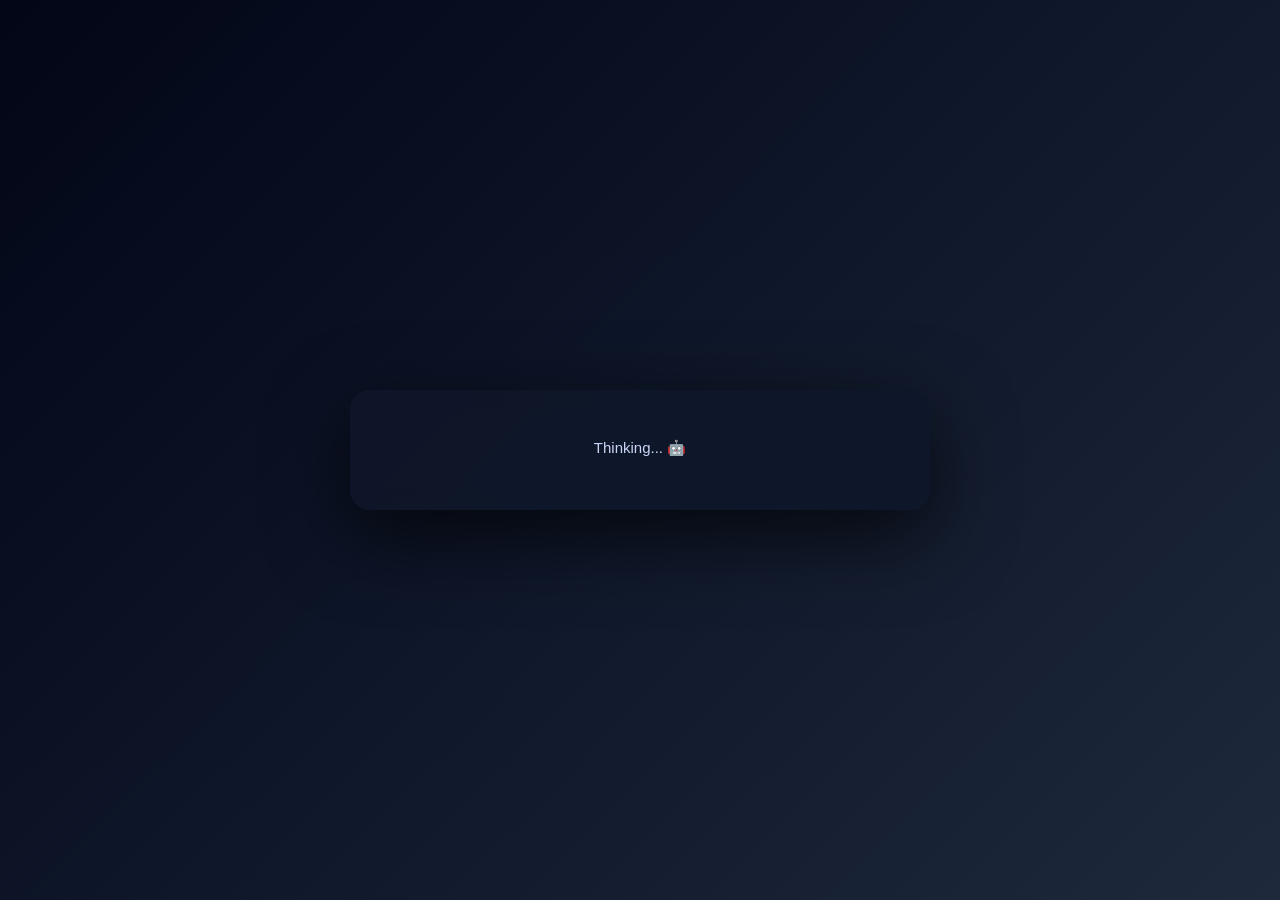
<file: index.html>
<!DOCTYPE html>
<html lang="en">
<head>
  <meta charset="UTF-8">
  <title>AI Career Advisor</title>
  <link rel="stylesheet" href="style.css">
</head>

<body>
  <div class="card"></div>

  <script src="script.js"></script>
</body>
</html>
</file>
<file: style.css>
/* ==========================
   GLOBAL
========================== */
body {
  margin: 0;
  font-family: 'Inter', sans-serif;

  background: linear-gradient(135deg, #020617, #0f172a, #1e293b);

  display: flex;
  justify-content: center;
  align-items: center;
  height: 100vh;
}

/* ==========================
   CARD
========================== */
.card {
  width: 520px;
  max-height: 85vh;
  overflow-y: auto;

  background: rgba(15, 23, 42, 0.9);
  backdrop-filter: blur(12px);

  border-radius: 20px;
  padding: 30px;

  box-shadow: 0 25px 80px rgba(0,0,0,0.7);

  color: #e2e8f0;

  display: flex;
  flex-direction: column;
  align-items: center;
  text-align: center;

  animation: fadeIn 0.6s ease;
}

/* ==========================
   HEADER
========================== */
h2 {
  font-size: 28px;
  font-weight: 700;
  margin-bottom: 15px;

  background: linear-gradient(90deg, #38bdf8, #6366f1);
  -webkit-background-clip: text;
  -webkit-text-fill-color: transparent;
}

/* ==========================
   ICON ANIMATION
========================== */
.icon {
  display: inline-block;
  animation: bounce 1.5s infinite;
}

@keyframes bounce {
  0%,100% { transform: translateY(0); }
  50% { transform: translateY(-5px); }
}

/* ==========================
   TEXT
========================== */
p {
  font-size: 15px;
  line-height: 1.7;
  color: #cbd5f5;
  margin-bottom: 20px;
}

/* ==========================
   OPTIONS
========================== */
.option-btn {
  width: 100%;
  padding: 13px;
  margin: 8px 0;

  border: 1px solid transparent;
  border-radius: 12px;

  background: #1e293b;
  color: #e2e8f0;

  cursor: pointer;
  transition: all 0.25s ease;

  position: relative;
  overflow: hidden;
}

/* Hover Glow Effect */
.option-btn:hover {
  background: #6366f1;
  color: white;
  transform: translateY(-2px);
  box-shadow: 0 10px 25px rgba(99,102,241,0.4);
}

/* Click effect */
.option-btn:active {
  transform: scale(0.97);
}

/* ==========================
   MAIN BUTTON
========================== */
button {
  margin-top: 18px;
  padding: 12px 22px;

  border: none;
  border-radius: 12px;

  background: linear-gradient(135deg, #22c55e, #16a34a);
  color: white;

  cursor: pointer;
  transition: all 0.3s ease;

  font-weight: 500;
}

button:hover {
  transform: scale(1.05);
  box-shadow: 0 10px 25px rgba(34,197,94,0.4);
}

/* ==========================
   RESULT BOX
========================== */
.result-box {
  background: #111827;
  padding: 18px;
  border-radius: 14px;
  margin-bottom: 15px;
  text-align: left;

  border: 1px solid #1e293b;
}

/* ==========================
   SECTION TITLE
========================== */
.section-title {
  margin-top: 20px;
  font-size: 18px;
  color: #93c5fd;
}

/* ==========================
   RESOURCE CARDS
========================== */
.resource-card {
  background: #1e293b;
  border-radius: 14px;

  padding: 16px;
  margin-top: 12px;

  border-left: 4px solid #6366f1;

  box-shadow: 0 10px 25px rgba(0,0,0,0.5);

  text-align: left;

  transition: all 0.25s ease;
}

.resource-card:hover {
  transform: translateY(-3px);
  box-shadow: 0 15px 35px rgba(0,0,0,0.7);
}

.resource-card strong {
  display: block;
  font-size: 16px;
  color: #f8fafc;
}

.resource-card small {
  color: #94a3b8;
}

.resource-card p {
  margin: 6px 0;
  color: #cbd5f5;
}

.resource-card a {
  color: #38bdf8;
  text-decoration: none;
  font-weight: 500;
}

.resource-card a:hover {
  text-decoration: underline;
}

/* ==========================
   SCROLLBAR
========================== */
.card::-webkit-scrollbar {
  width: 6px;
}

.card::-webkit-scrollbar-thumb {
  background: #6366f1;
  border-radius: 10px;
}

/* ==========================
   ANIMATIONS
========================== */
@keyframes fadeIn {
  from { opacity: 0; transform: translateY(15px); }
  to { opacity: 1; transform: translateY(0); }
}
</file>
<file: frontend/style.css>
/* ==========================
   GLOBAL
========================== */
body {
  margin: 0;
  font-family: 'Inter', sans-serif;

  background: linear-gradient(135deg, #020617, #0f172a, #1e293b);

  display: flex;
  justify-content: center;
  align-items: center;
  height: 100vh;
}

/* ==========================
   CARD
========================== */
.card {
  width: 520px;
  max-height: 85vh;
  overflow-y: auto;

  background: rgba(15, 23, 42, 0.9);
  backdrop-filter: blur(12px);

  border-radius: 20px;
  padding: 30px;

  box-shadow: 0 25px 80px rgba(0,0,0,0.7);

  color: #e2e8f0;

  display: flex;
  flex-direction: column;
  align-items: center;
  text-align: center;

  animation: fadeIn 0.6s ease;
}

/* ==========================
   HEADER
========================== */
h2 {
  font-size: 28px;
  font-weight: 700;
  margin-bottom: 15px;

  background: linear-gradient(90deg, #38bdf8, #6366f1);
  -webkit-background-clip: text;
  -webkit-text-fill-color: transparent;
}

/* ==========================
   ICON ANIMATION
========================== */
.icon {
  display: inline-block;
  animation: bounce 1.5s infinite;
}

@keyframes bounce {
  0%,100% { transform: translateY(0); }
  50% { transform: translateY(-5px); }
}

/* ==========================
   TEXT
========================== */
p {
  font-size: 15px;
  line-height: 1.7;
  color: #cbd5f5;
  margin-bottom: 20px;
}

/* ==========================
   OPTIONS
========================== */
.option-btn {
  width: 100%;
  padding: 13px;
  margin: 8px 0;

  border: 1px solid transparent;
  border-radius: 12px;

  background: #1e293b;
  color: #e2e8f0;

  cursor: pointer;
  transition: all 0.25s ease;

  position: relative;
  overflow: hidden;
}

/* Hover Glow Effect */
.option-btn:hover {
  background: #6366f1;
  color: white;
  transform: translateY(-2px);
  box-shadow: 0 10px 25px rgba(99,102,241,0.4);
}

/* Click effect */
.option-btn:active {
  transform: scale(0.97);
}

/* ==========================
   MAIN BUTTON
========================== */
button {
  margin-top: 18px;
  padding: 12px 22px;

  border: none;
  border-radius: 12px;

  background: linear-gradient(135deg, #22c55e, #16a34a);
  color: white;

  cursor: pointer;
  transition: all 0.3s ease;

  font-weight: 500;
}

button:hover {
  transform: scale(1.05);
  box-shadow: 0 10px 25px rgba(34,197,94,0.4);
}

/* ==========================
   RESULT BOX
========================== */
.result-box {
  background: #111827;
  padding: 18px;
  border-radius: 14px;
  margin-bottom: 15px;
  text-align: left;

  border: 1px solid #1e293b;
}

/* ==========================
   SECTION TITLE
========================== */
.section-title {
  margin-top: 20px;
  font-size: 18px;
  color: #93c5fd;
}

/* ==========================
   RESOURCE CARDS
========================== */
.resource-card {
  background: #1e293b;
  border-radius: 14px;

  padding: 16px;
  margin-top: 12px;

  border-left: 4px solid #6366f1;

  box-shadow: 0 10px 25px rgba(0,0,0,0.5);

  text-align: left;

  transition: all 0.25s ease;
}

.resource-card:hover {
  transform: translateY(-3px);
  box-shadow: 0 15px 35px rgba(0,0,0,0.7);
}

.resource-card strong {
  display: block;
  font-size: 16px;
  color: #f8fafc;
}

.resource-card small {
  color: #94a3b8;
}

.resource-card p {
  margin: 6px 0;
  color: #cbd5f5;
}

.resource-card a {
  color: #38bdf8;
  text-decoration: none;
  font-weight: 500;
}

.resource-card a:hover {
  text-decoration: underline;
}

/* ==========================
   SCROLLBAR
========================== */
.card::-webkit-scrollbar {
  width: 6px;
}

.card::-webkit-scrollbar-thumb {
  background: #6366f1;
  border-radius: 10px;
}

/* ==========================
   ANIMATIONS
========================== */
@keyframes fadeIn {
  from { opacity: 0; transform: translateY(15px); }
  to { opacity: 1; transform: translateY(0); }
}
</file>
